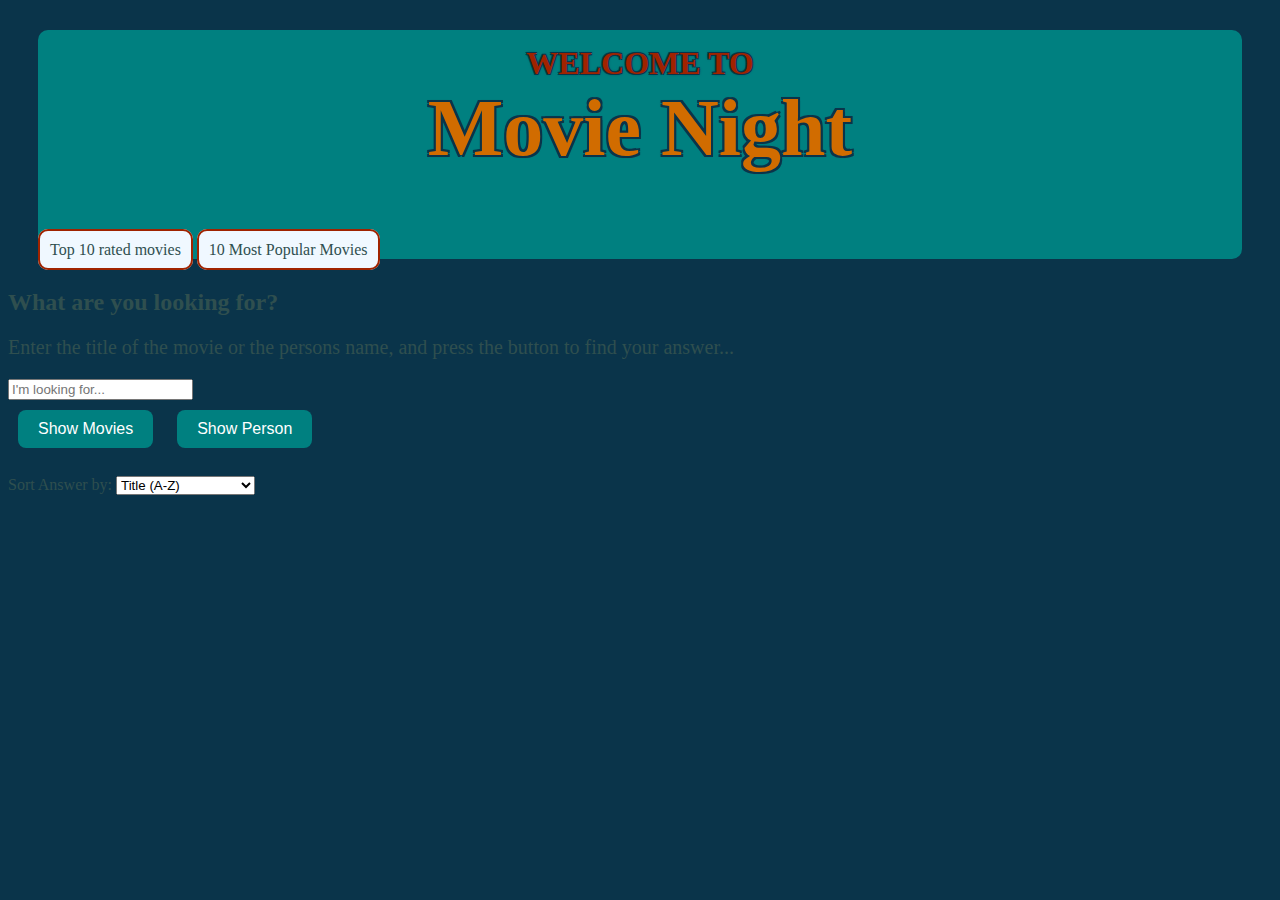
<file: index.html>
<!DOCTYPE html>
<html lang="en">
<head>
    <meta charset="UTF-8">
    <meta name="viewport" content="width=device-width, initial-scale=1.0">

    <!-- så då ska vi se till att jag får moduler att funka -->
    <script type="module" src="./main.js"></script>
    <link rel="stylesheet" href="./style.css">
    
    <title>Movie Night</title>
</head>
<body>
        <div class="intro">
    <header>

            <h1 class="welcome">WELCOME TO</h1>
            <h2 class="introText">Movie Night</h2>
            
            <nav class="movieLists">
                <a class="navBtn" href="./TopRated/toprated.html">Top 10 rated movies</a>
                <a class="navBtn" href="./Popular/popular.html">10 Most Popular Movies</a>
            </nav>
       
    </header>
    </div> 

    <div>

    </div>

    <div class="searchingFor">
        <h2>What are you looking for?</h2>
        <p>Enter the title of the movie or the persons name, 
            and press the button to find your answer...</p>
        <input id="findAnswer" type="text" placeholder="I'm looking for...">
        <br>
        <button id="movieBtn">Show Movies</button>
        <button id="personBtn">Show Person</button>

        <form>
            <br>
            <!-- Behöver jag först ha en divider mellan movie/person? -->
            <label for="sorting" class="labelSort">Sort Answer by:</label>
            <select name="sorting" id="sorting">
                <option value="A-Z">Title (A-Z)</option>
                <option value="Z-A">Title (Z-A)</option>
                <option value="risingRate">Rating: High to Low</option>
                <option value="fallingRate">Rating: Low to High</option>
            </select>
        </form>

        <div id="resultContainer"></div>

    </div>

    <!--

        <script src="./utils.js" defer></script>
        <script src="./config.js" defer></script>
        <script src="./search.js" defer></script>

    -->

</body>
</html>
</file>
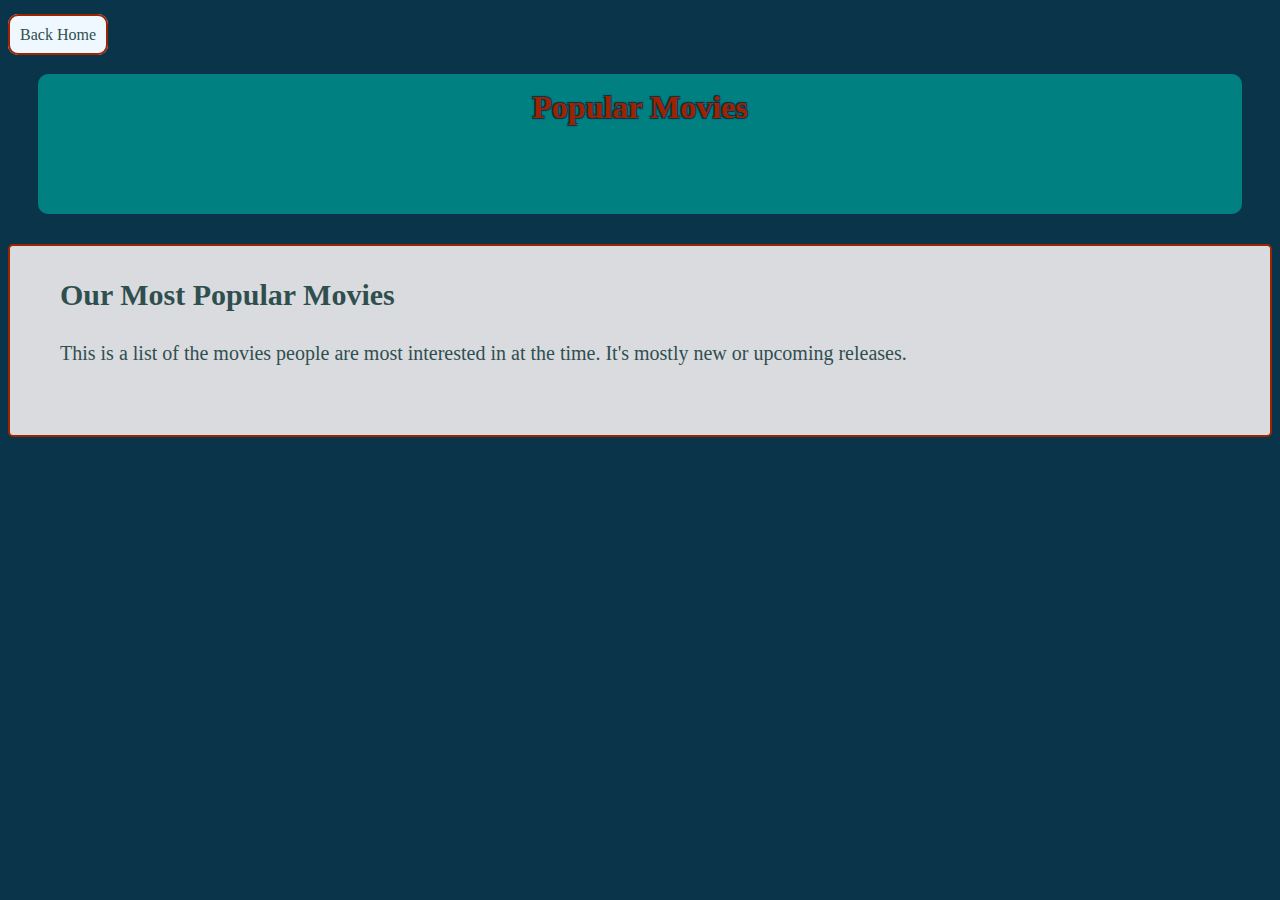
<file: Popular/popular.html>
<!DOCTYPE html>
<html lang="en">
<head>
    <meta charset="UTF-8">
    <meta name="viewport" content="width=device-width, initial-scale=1.0">

    <!-- <script type="module" src="./main.js"></script> -->

    <link rel="stylesheet" href="../style.css">

    <title>Popular Movies</title>
</head>
<body>
    <header>
        <br>
        <a href="../index.html" class="navHome">Back Home</a>   

        <div class="popHead">
            <h1>Popular Movies</h1>
        </div>
          
    </header>

    <div class="popMovies">
        <h3>Our Most Popular Movies</h3>
        <p>This is a list of the movies people are most interested 
            in at the time. It's mostly new or upcoming releases.  </p>
        <div id="popContainer"></div>
    </div>

    <!-- <script src="../config.js" defer></script>
    <script src="../utils.js" defer></script> -->
    <script src="./popMovies.js" type="module"></script>
    
</body>
</html>
</file>
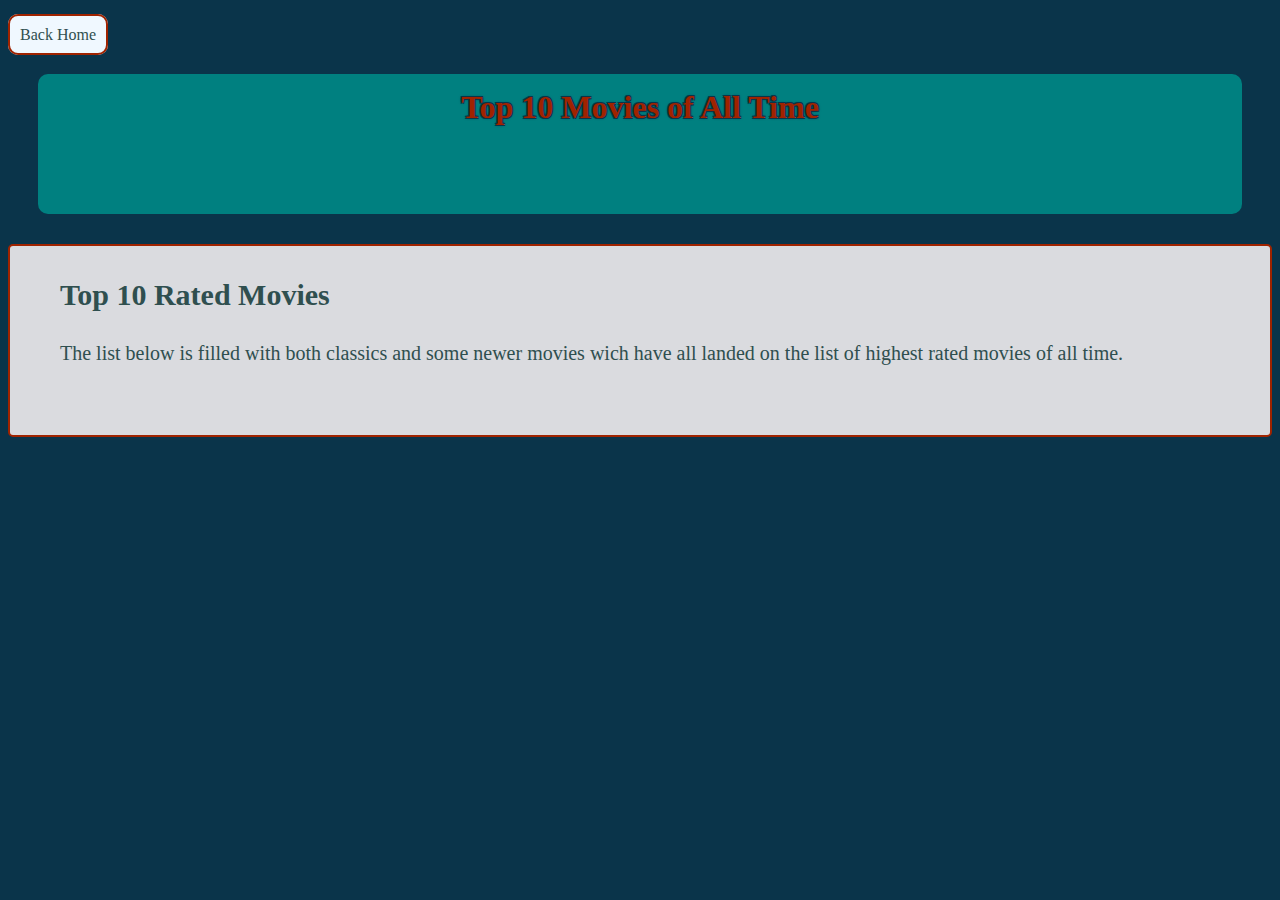
<file: TopRated/toprated.html>
<!DOCTYPE html>
<html lang="en">
<head>
    <meta charset="UTF-8">
    <meta name="viewport" content="width=device-width, initial-scale=1.0">

    <!--
    <script type="module" src="./main.js"></script>
    -->
    
    <link rel="stylesheet" href="../style.css">

    <title>Top 10 Highest rated movies</title>

</head>
<body>

    <header>
        <br>
        <a href="../index.html" class="navHome">Back Home</a>
        <div class="topHead">
            <h1>Top 10 Movies of All Time</h1>
        </div>
    
    </header>

    <div class="topMovies">
      <h3>Top 10 Rated Movies</h3>
      <p>The list below is filled with both classics and some newer movies
        wich have all landed on the list of highest rated movies of all time.
      </p>

        <div id="topContainer"></div>
    </div>

    <!-- <script src="../config.js" defer></script>
    <script src="../utils.js" defer></script> -->
    <script src="./topRated.js" type="module"></script>

</body>
</html>
</file>
<file: style.css>
/* De förvalda gemensamma nämnarna */
:root {
    --primary-bg:teal; 
    --second--bg: rgb(10, 52, 74); 
    --third-bg: rgba(255, 249, 249, 0.852);
    --border-color: rgb(160, 35, 0);
    --font-color: DarkSlateGray;

    --primary-font: Georgia, serif;
}


/* Gemensamma */
body {
    font-family: var(--primary-font);
    color: var(--font-color);

    background-color: var(--second--bg);
}
a{
    font-family: var(--primary-font);
    color: var(--font-color);
    text-decoration: none;
    background-color: aliceblue;
    padding: 10px;
    border-radius: 10px;
    margin-bottom: 900px;
    
}
button {
    background-color: var(--primary-bg);
    color: white;
    padding: 10px 20px;
    border: none;
    margin: 10px;
    border-radius: 8px;
    font-size: 16px;
    cursor: pointer;
    transition: background-color 0.3s ease, transform 0.2s ease;
}
h3{
    font-size: 30px;
}




/* Movie Night */
.intro {
    background-color: var(--primary-bg);
    padding-top: 60px;
    margin: 30px;
    border-radius: 10px;
}
h1 {
    margin-top: -45px;
    text-align: center;
    color: var(--border-color);
    font-size: 200%;
    text-shadow:
    -1px -1px 0 var(--second--bg),
    1px -1px 0 var(--second--bg),
    -1px  1px 0 var(--second--bg),
    1px  1px 0 var(--second--bg),
    0px  0px 3px var(--second--bg);

}
.introText{
    color: rgb(209, 108, 0);
    font-size: 500%;
    margin-top: -20px;
    text-align: center;
    text-shadow:
        -2px -2px 0 var(--second--bg),
        2px -2px 0 var(--second--bg),
        -2px  2px 0 var(--second--bg),
        2px  2px 0 var(--second--bg),
        0px  0px 3px var(--second--bg);
}
.searchText {
    font-size: 150%;
}
.searchMovies {
    flex: 1;
    margin: 30px;
    text-align: center;
    padding: 50px;
    padding-top: 2px;
    background-color: var(--third-bg);
    border: 2px solid var(--border-color);
    border-radius: 5px;
}
#findMovie {
    width: 250px;
    height: 35px;
    border: 2px solid var(--primary-bg);
    border-radius: 5px;
    outline: none;
    font-family: var(--primary-font);
    font-size: 15px;
    color: var(--font-color);

}
#findMovie:focus {
    border-color: var(--second--bg);
}
#movieSort{
    background-color: var(--third-bg);
    color: var(--font-color);
    font-family: var(--primary-font);
    height: 40px;
    width: 150px;
    border: solid 2px var(--primary-bg);    
    border-radius: 8px;
}





/* Top 10 */
.topMovies {
    flex: 1;
    padding: 50px;
    padding-top: 2px;
    background-color: var(--third-bg);
    border: 2px solid var(--border-color);
    border-radius: 5px;
}
.topHead {
    height: 80px;
    background-color: var(--primary-bg);
    padding-top: 60px;
    margin: 30px;
    border-radius: 10px;
}
.topBack {
    margin-top: 1000000px;

}


/* Populära */
.popMovies {
    flex: 1;
    padding: 50px;
    padding-top: 2px;
    background-color: var(--third-bg);
    border: 2px solid var(--border-color);
    border-radius: 5px;
}
.popHead {
    height: 80px;
    background-color: var(--primary-bg);
    padding-top: 60px;
    margin: 30px;
    border-radius: 10px;
}




/* Hittar plats sen */

p {
    font-size: 20px;
}
.poster {
    width: 300px;
    border: 2px solid;
}
.navBtn {
    border: 2px solid var(--border-color);
}
.navHome{
    border: 2px solid var(--border-color);
    margin-bottom: 50px;

}
.posterSearch {
    width: 250px;
    border: 2px solid;
}
</file>
